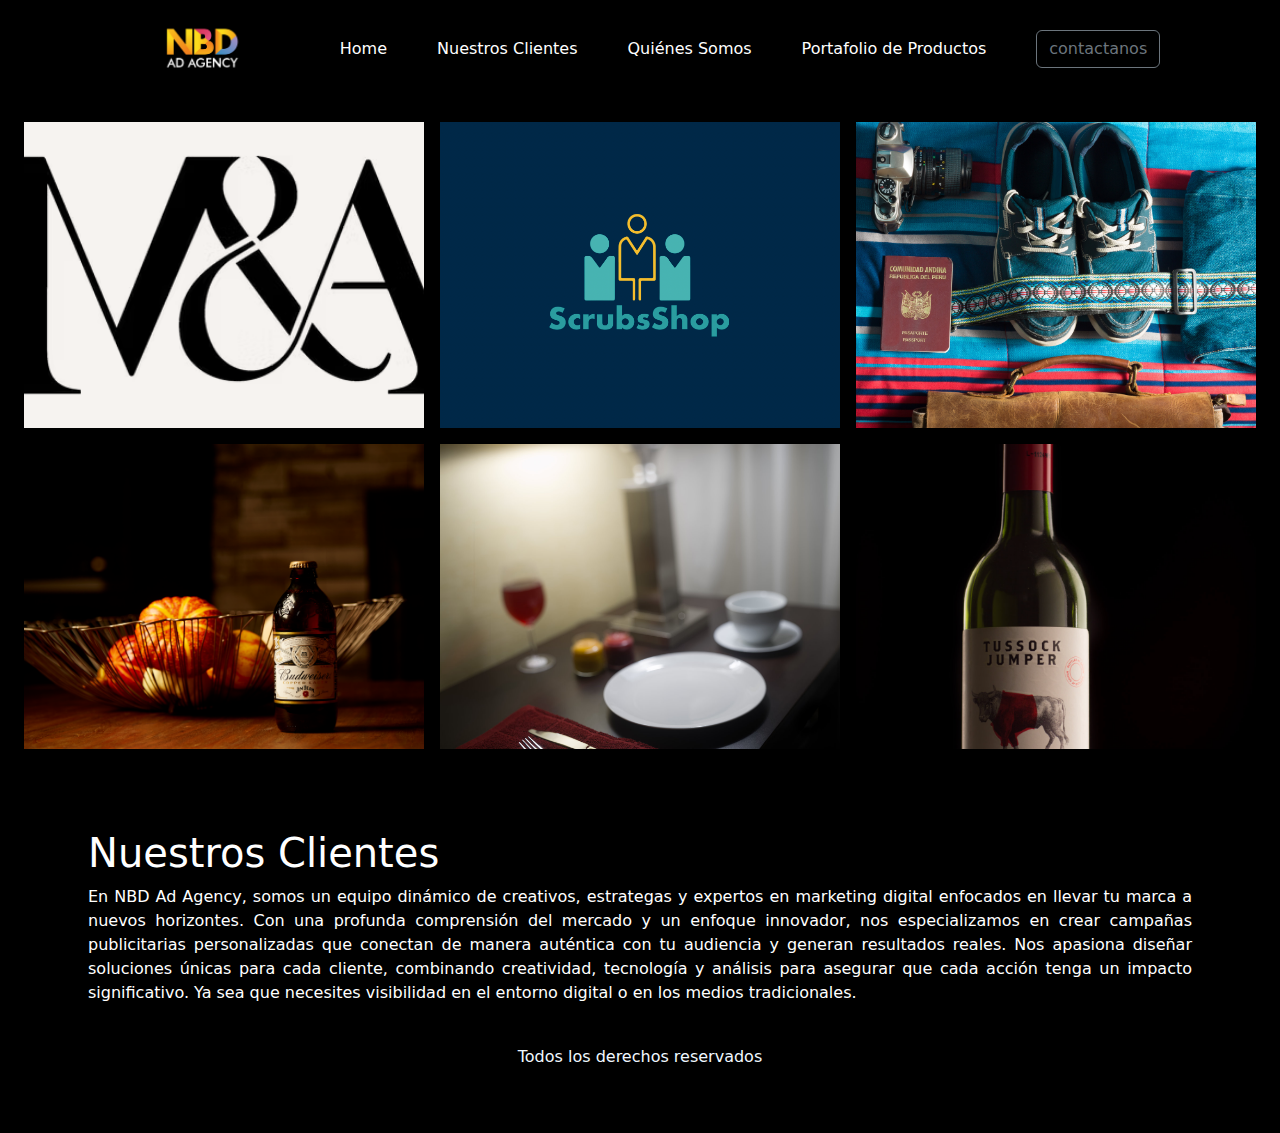
<file: index.html>
<!DOCTYPE html>
<html lang="en">
<head>
    <meta charset="UTF-8">
    <meta name="viewport" content="width=device-width, initial-scale=1.0">
    <title>quienesomos</title>
    <link rel="stylesheet" href="./css/style.css">
    <link href="https://cdn.jsdelivr.net/npm/bootstrap@5.3.3/dist/css/bootstrap.min.css" rel="stylesheet" integrity="sha384-QWTKZyjpPEjISv5WaRU9OFeRpok6YctnYmDr5pNlyT2bRjXh0JMhjY6hW+ALEwIH" crossorigin="anonymous">
    <style>
        body {
          background-color: black;
          color: white;
        }
      </style>
</head>
<body>
    <header class="header">
        <nav>
            <ul>
                <li><img class="logo" src="./assets/Piezasgraficas/marcapropia/logo.corregido.png" width="50%" height="50%" alt="Logotipo de la marca propia NBD" ></li>
                <li><a href="./index.html">Home</a></li>
                <li><a href="./paginas/nuestrosclientes.html">Nuestros Clientes</a></li>
                <li><a href="./paginas/quienesomos.html">Quiénes Somos</a></li>
                <li><a href="./paginas/portafoliodeproductos.html">Portafolio de Productos</a></li>
                <li>
                    <a href="./paginas/contactanos.html">
                        <button type="button" class="btn btn-outline-secondary" >contactanos</button>
                    </a>
                </li>
            </ul>
        </nav>
    </header>
    <main class="homemain">
            <div class="img1">
                <img src="./assets/Piezasgraficas/Clientes/mya.png" alt="">
            </div>
            <div class="img2">
                <img src="./assets/Piezasgraficas/Clientes/scrubshop.png" alt="">
            </div>
            <div class="img3">
                <img src="./assets/imagenes/portafoliodephoto/photo3.jpg" alt="">
            </div>
            <div class="img4">
                <img src="./assets/imagenes/portafoliodephoto/photo2.png" alt="">
            </div>
            <div class="img5">
                <img src="./assets/imagenes/portafoliodephoto/photo1.jpg" >
            </div>
            <div>
                <div class="img6">
                    <img src="assets/imagenes/portafoliodephoto/Captura de pantalla 2025-01-21 a la(s) 02.22.52.png" >
                </div>
            </div>
    </main>
    <main class="quienessomosINDEX">
        <div class="INDEXdivquienessomos">
            <h1> Nuestros Clientes</h1>
            <P class="pquienesomos">En NBD Ad Agency, somos un equipo dinámico de creativos, estrategas y expertos en marketing digital enfocados en llevar tu marca a nuevos horizontes. Con una profunda comprensión del mercado y un enfoque innovador, nos especializamos en crear campañas publicitarias personalizadas que conectan de manera auténtica con tu audiencia y generan resultados reales. Nos apasiona diseñar soluciones únicas para cada cliente, combinando creatividad, tecnología y análisis para asegurar que cada acción tenga un impacto significativo. Ya sea que necesites visibilidad en el entorno digital o en los medios tradicionales.</P>
        </div>
    <footer>
        <p class="pfot">Todos los derechos reservados</p>
    </footer>
</body>
</html>
</file>
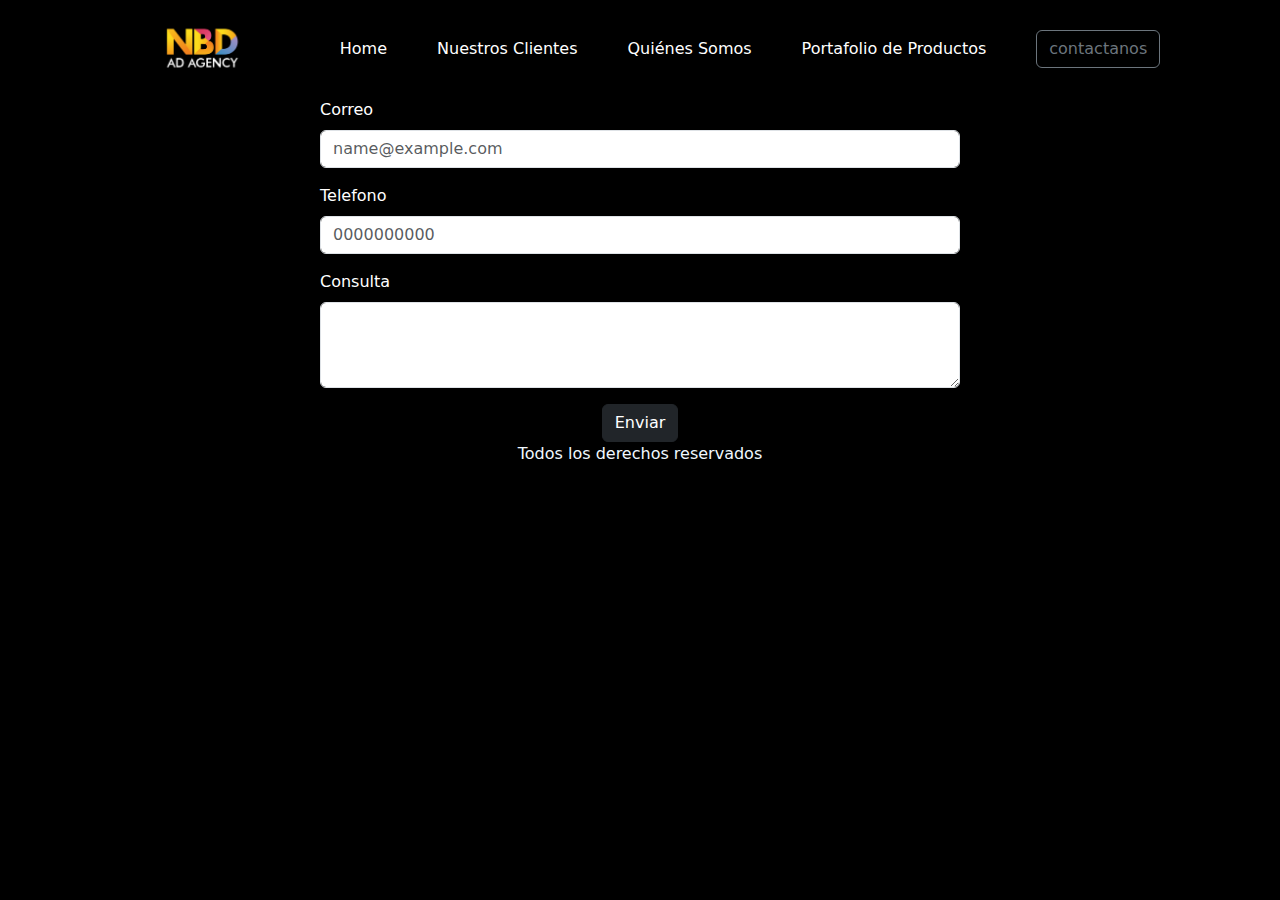
<file: paginas/contactanos.html>
<!DOCTYPE html>
<html lang="en">
<head>
    <meta charset="UTF-8">
    <meta name="viewport" content="width=device-width, initial-scale=1.0">
    <title>Homepage</title>
    <link rel="stylesheet" href="../css/style.css">
    <link href="https://cdn.jsdelivr.net/npm/bootstrap@5.3.3/dist/css/bootstrap.min.css" rel="stylesheet" integrity="sha384-QWTKZyjpPEjISv5WaRU9OFeRpok6YctnYmDr5pNlyT2bRjXh0JMhjY6hW+ALEwIH" crossorigin="anonymous">
    <style>
        body {
          background-color: black;
          color: white;
        }
      </style>
</head>
<body>
    <header class="header">
        <nav>
            <ul>
                <li><img class="logo" src="../assets/Piezasgraficas/marcapropia/logo.corregido.png" width="50%" height="50%" alt="Logotipo de la marca propia NBD" ></li>
                <li><a href="../index.html">Home</a></li>
                <li><a href="nuestrosclientes.html">Nuestros Clientes</a></li>
                <li><a href="quienesomos.html">Quiénes Somos</a></li>
                <li><a href="portafoliodeproductos.html">Portafolio de Productos</a></li>
                <li>
                    <a href="contactanos.html">
                        <button type="button" class="btn btn-outline-secondary" >contactanos</button>
                    </a>
                </li>
            </ul>
        </nav>
    </header>
  <main class="d-flex justify-content-center align-items-center vh-20">
    <div class="w-50">
        <div class="mb-3">
            <label for="exampleFormControlInput1" class="form-label">Correo</label>
            <input type="phone" class="form-control" id="exampleFormControlInput1" placeholder="name@example.com">
        </div>
        <div class="mb-3">
            <label for="exampleFormControlInput1" class="form-label">Telefono</label>
            <input type="phone" class="form-control" id="exampleFormControlInput1" placeholder="0000000000">
        </div>
        <div class="mb-3">
            <label for="exampleFormControlTextarea1" class="form-label">Consulta</label>
            <textarea class="form-control" id="exampleFormControlTextarea1" rows="3"></textarea>
        </div>
        <div class="text-center">
            <button type="button" class="btn btn-dark">Enviar</button>
        </div>
    </div>
</main>
    <footer>
        <p class="pfot">Todos los derechos reservados</p>
    </footer>
</body>
</html>
</file>
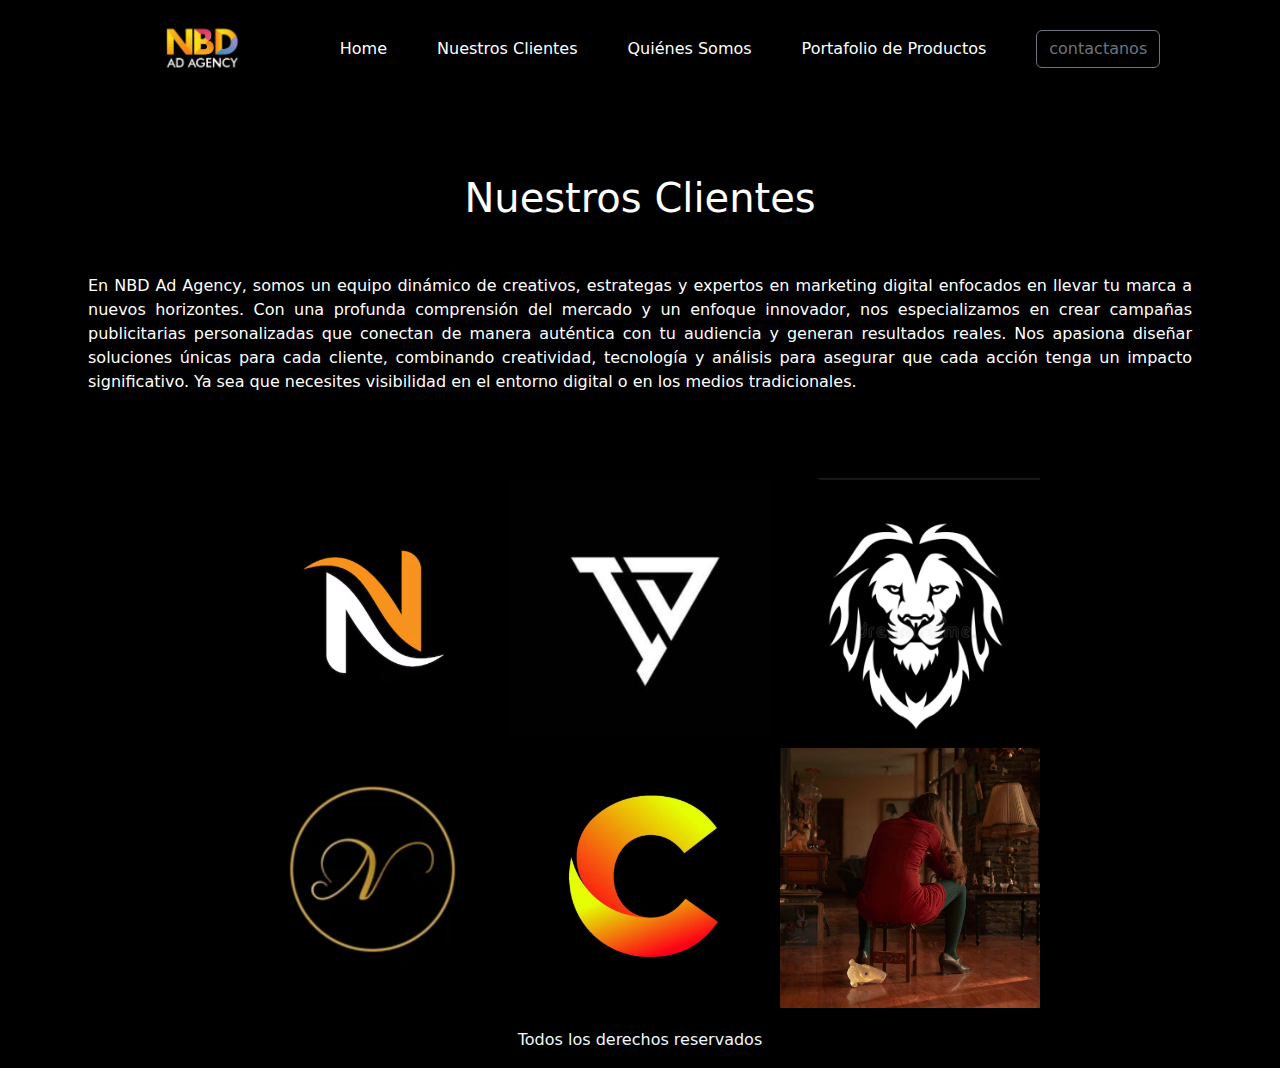
<file: paginas/nuestrosclientes.html>
<!DOCTYPE html>
<html lang="en">
<head>
    <meta charset="UTF-8">
    <meta name="viewport" content="width=device-width, initial-scale=1.0">
    <title>Homepage</title>
    <link rel="stylesheet" href="../css/style.css">
    <link href="https://cdn.jsdelivr.net/npm/bootstrap@5.3.3/dist/css/bootstrap.min.css" rel="stylesheet" integrity="sha384-QWTKZyjpPEjISv5WaRU9OFeRpok6YctnYmDr5pNlyT2bRjXh0JMhjY6hW+ALEwIH" crossorigin="anonymous">
    <style>
        body {
          background-color: black;
          color: white;
        }
      </style>
</head>
<body>
    <header class="header">
        <nav>
            <ul>
                <li><img class="logo" src="../assets/Piezasgraficas/marcapropia/logo.corregido.png" width="50%" height="50%" alt="Logotipo de la marca propia NBD" ></li>
                <li><a href="../index.html">Home</a></li>
                <li><a href="nuestrosclientes.html">Nuestros Clientes</a></li>
                <li><a href="quienesomos.html">Quiénes Somos</a></li>
                <li><a href="portafoliodeproductos.html">Portafolio de Productos</a></li>
                <li>
                    <a href="contactanos.html">
                        <button type="button" class="btn btn-outline-secondary" >contactanos</button>
                    </a>
                </li>
            </ul>
        </nav>
    </header>
    <main class="nuestrosclientes">
        
        <div class="nuestrosclientesDIV">
            <h1> Nuestros Clientes</h1>
            <P class="pquienesomos">En NBD Ad Agency, somos un equipo dinámico de creativos, estrategas y expertos en marketing digital enfocados en llevar tu marca a nuevos horizontes. Con una profunda comprensión del mercado y un enfoque innovador, nos especializamos en crear campañas publicitarias personalizadas que conectan de manera auténtica con tu audiencia y generan resultados reales. Nos apasiona diseñar soluciones únicas para cada cliente, combinando creatividad, tecnología y análisis para asegurar que cada acción tenga un impacto significativo. Ya sea que necesites visibilidad en el entorno digital o en los medios tradicionales.</P>
        </div>
    
  
        <div class="container">
                <div class="grid">
                  <div class="square">
                    <img src="../assets/imagenes/portafoliodephoto/Captura de pantalla 2025-01-21 a la(s) 18.01.33.png" alt="Imagen 1">
                  </div>
                  <div class="square">
                    <img src="../assets/imagenes/portafoliodephoto/Captura de pantalla 2025-01-21 a la(s) 18.01.44.png" alt="Imagen 2">
                  </div>
                  <div class="square">
                    <img src="../assets/imagenes/portafoliodephoto/Captura de pantalla 2025-01-21 a la(s) 18.01.52.png" alt="Imagen 3">
                  </div>
                  <div class="square">
                    <img src="../assets/imagenes/portafoliodephoto/Captura de pantalla 2025-01-21 a la(s) 18.02.09.png" alt="Imagen 4">
                  </div>
                  <div class="square">
                    <img src="../assets/imagenes/portafoliodephoto/Captura de pantalla 2025-01-21 a la(s) 18.02.21.png" alt="Imagen 5">
                  </div>
                  <div class="square">
                    <img src="../assets/imagenes/portafoliodephoto/Lindahamilton.jpg" alt="Imagen 6">
                  </div>
                </div>
        </div>

    </main>
    <footer>
        <p class="pfot">Todos los derechos reservados</p>
    </footer>
    </body>
</file>
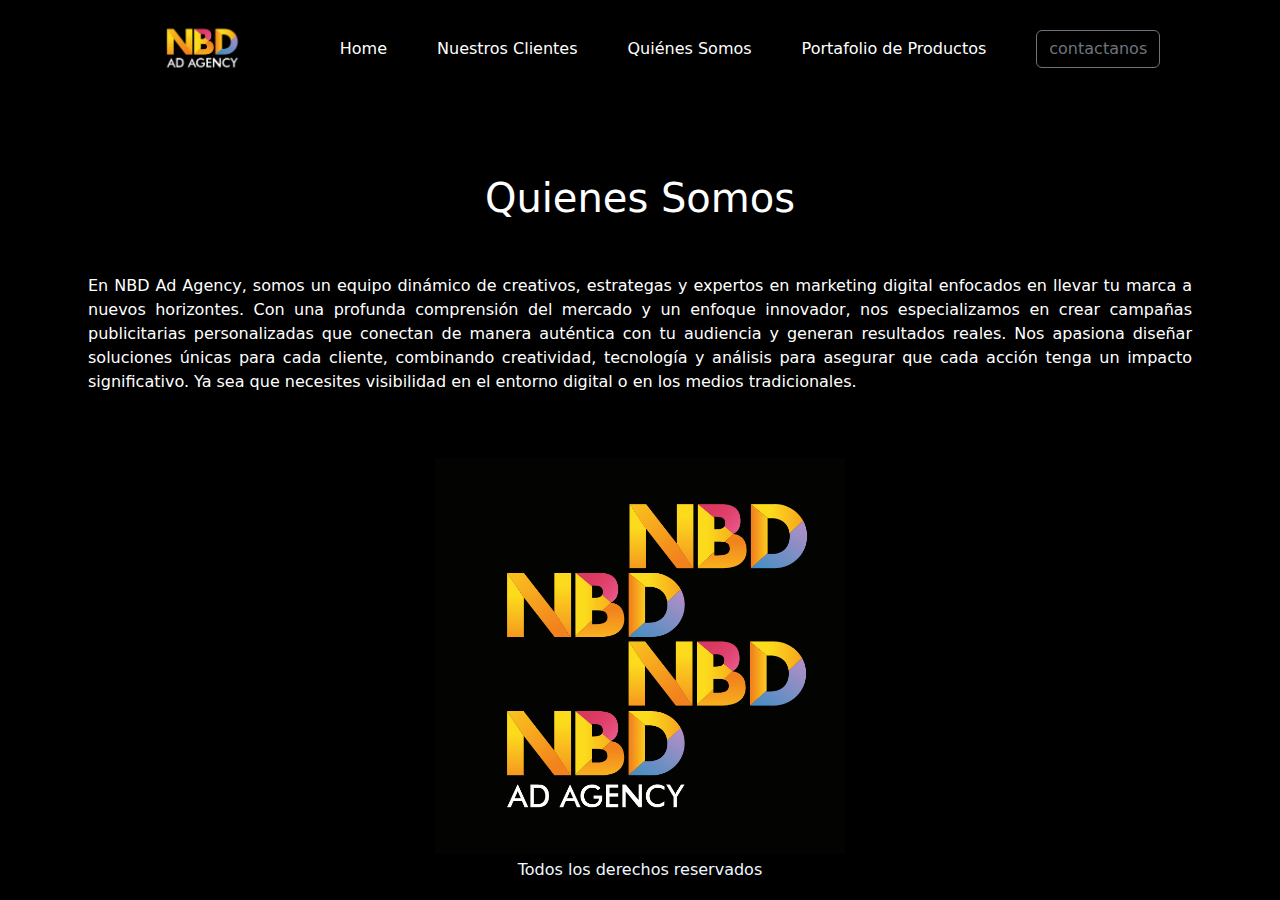
<file: paginas/quienesomos.html>
<!DOCTYPE html>
<html lang="en">
<head>
    <meta charset="UTF-8">
    <meta name="viewport" content="width=device-width, initial-scale=1.0">
    <title>Homepage</title>
    <link rel="stylesheet" href="../css/style.css">
    <link href="https://cdn.jsdelivr.net/npm/bootstrap@5.3.3/dist/css/bootstrap.min.css" rel="stylesheet" integrity="sha384-QWTKZyjpPEjISv5WaRU9OFeRpok6YctnYmDr5pNlyT2bRjXh0JMhjY6hW+ALEwIH" crossorigin="anonymous">
    <style>
        body {
          background-color: black;
          color: white;
        }
      </style>
</head>
<body>
    <header class="header">
        <nav>
            <ul>
                <li><img class="logo" src="../assets/Piezasgraficas/marcapropia/logo.corregido.png" width="50%" height="50%" alt="Logotipo de la marca propia NBD" ></li>
                <li><a href="../index.html">Home</a></li>
                <li><a href="nuestrosclientes.html">Nuestros Clientes</a></li>
                <li><a href="quienesomos.html">Quiénes Somos</a></li>
                <li><a href="portafoliodeproductos.html">Portafolio de Productos</a></li>
                <li>
                    <a href="contactanos.html">
                        <button type="button" class="btn btn-outline-secondary" >contactanos</button>
                    </a>
                </li>
            </ul>
        </nav>
    </header>
    <main>
        <div class="divquienessomos">
            <h1> Quienes Somos</h1>
            <P class="pquienesomos">En NBD Ad Agency, somos un equipo dinámico de creativos, estrategas y expertos en marketing digital enfocados en llevar tu marca a nuevos horizontes. Con una profunda comprensión del mercado y un enfoque innovador, nos especializamos en crear campañas publicitarias personalizadas que conectan de manera auténtica con tu audiencia y generan resultados reales. Nos apasiona diseñar soluciones únicas para cada cliente, combinando creatividad, tecnología y análisis para asegurar que cada acción tenga un impacto significativo. Ya sea que necesites visibilidad en el entorno digital o en los medios tradicionales.</P>
        </div>
        <div class="imglogoalternativoquienessomos">
            <img src="../assets/Piezasgraficas/marcapropia/Captura de pantalla 2025-01-21 a la(s) 16.28.18.png" alt="">
        </div>
    </main>
    <footer>
        <p class="pfot">Todos los derechos reservados</p>
    </footer>
    </body>
</file>
<file: css/style.css>
* {
    margin: 0;
    padding: 0;
    box-sizing: border-box;
}

body {
    font-family: Arial, sans-serif;
    background-color: #000000;
    color: white;
}

/* HEADER */

header {
    display: flex;
    flex-direction: column;
    margin: 0;
}

header nav ul {
    display: flex;
    list-style: none;
    justify-content: center;
    align-items: center;
    background-color: #000;
    margin: 0;
    padding: 10px 20px;
}

header nav ul li {
    margin: 0 15px;
}

header nav ul a {
    flex-direction: row;
    text-decoration: none;
    color: white;
    font-size: 18px;
    padding: 10px 35px;
    display: inline-block;
    border-radius: 5px;
    transition:  0.3s ease;
    justify-content: center;
}

.imagen-logo-header {
    display: flex;
    justify-content: center;
    align-items: center;
    width: 100%;
}

.imagen-logo-header img {
    width: 100%;
    max-width: 800px;
    height: auto;
    object-fit: contain;
}

/* INDEX */

.homemain {
    height: 75vh;
    display: grid;
    grid-template-columns: repeat(3, 1fr);
    grid-template-rows: repeat(2, 1fr);
    gap: 1rem;
    padding: 1.5rem;
    align-content: center;
    width: 100%;
}

.homemain div {
    display: flex;
    justify-content: center;
    align-items: center;
    overflow: hidden;
}

.homemain div img {
    width: 100%;
    height: 100%;
    object-fit: cover;
}

.quienessomosINDEX {
    display: grid;
    grid-template-columns: 1fr;
    grid-template-rows: 1fr;
    gap: 1rem;
    padding: 3rem;
    align-content: center;
    justify-items: center;
    align-items: center;
    width: 100%;
    max-width: 1200px;
    margin: 0 auto;
    height: 40vh;
    text-align: justify;
}

/* FOOTER */

.pfot {
    justify-content: center;
    text-align: center;
    color: aliceblue;
}

/* CONTACTANOS */

.FormularioContactanos {
    padding: 20px;
    border-radius: 8px;
    max-width: 500px;
    width: 100%;
}

.FormularioContactanos {
    background-color: #1a1a1a;
    color: #fff;
    padding: 20px;
    border-radius: 8px;
    max-width: 500px;
    width: 100%;
    margin: 20px auto;
    box-shadow: 0 4px 8px rgba(0, 0, 0, 0.2);
}

.FormularioContactanos h1 {
    text-align: center;
    margin-bottom: 20px;
    font-size: 1.8em;
    color: #ffffff;
}

.FormularioContactanos .form-group {
    display: flex;
    flex-direction: column;
    margin-bottom: 15px;
}

.FormularioContactanos label {
    font-weight: bold;
    margin-bottom: 5px;
    color: #fff;
}

.FormularioContactanos input[type="text"],
.FormularioContactanos input[type="email"],
.FormularioContactanos input[type="tel"],
.FormularioContactanos textarea {
    padding: 10px;
    border: 1px solid #ccc;
    border-radius: 4px;
    font-size: 1em;
    width: 100%;
    box-sizing: border-box;
    background-color: #2c2c2c;
    color: #fff;
}

.FormularioContactanos textarea {
    resize: vertical;
    min-height: 100px;
}

.FormularioContactanos input[type="submit"] {
    background-color: #007BFF;
    color: #fff;
    border: none;
    padding: 10px;
    border-radius: 4px;
    font-size: 1em;
    cursor: pointer;
    transition: background-color 0.3s;
}

.FormularioContactanos input[type="submit"]:hover {
    background-color: #0056b3;
}

/* QUIENES SOMOS */

.divquienessomos {
    display: grid;
    grid-template-columns: 1fr;
    grid-template-rows: 1fr;
    gap: 1rem;
    padding: 3rem;
    align-content: center;
    justify-items: center;
    align-items: center;
    width: 100%;
    max-width: 1200px;
    margin: 0 auto;
    height: 40vh;
    text-align: justify;
}

.mainquienessomos h1 {
    justify-content: center;
}

.imglogoalternativoquienessomos {
    display: flex;
    justify-content: center;
    align-items: center;
    height: auto;
    width: auto;
}

.imglogoalternativoquienessomos img {
    max-width: 600px;
    max-height: 400px;
    object-fit: contain;
}

/* PORTAFOLIO */

.container {
    display: flex;
    justify-content: center;
    padding: 20px;
}

.grid {
    display: grid;
    grid-template-columns: repeat(3, 1fr);
    grid-template-rows: repeat(2, 1fr);
    gap: 10px;
    width: 100%;
    max-width: 800px;
}

.square {
    position: relative;
    width: 100%;
    padding-top: 100%;
    overflow: hidden;
}

.square img {
    position: absolute;
    top: 50%;
    left: 50%;
    transform: translate(-50%, -50%);
    width: 100%;
    height: 100%;
    object-fit: cover;
}

@media screen and (max-width: 1400px) and (min-width: 768px) {
    header nav ul {
        flex-direction: row;
        padding: 10px 20px;
    }

    header nav ul li {
        margin: 0 10px;
    }

    header nav ul a {
        padding: 10px 15px;
        font-size: 16px;
    }

    header nav ul li .logo {
        display: flex;
        justify-content: center;
        align-items: center;
        width: 80%;
    }

    header nav ul li .logo {
        width: 100%;
        min-width: 150px;
        max-width: 200px;
    }
}

/* Nuestros Clientes */

.nuestrosclientesDIV {
    display: grid;
    grid-template-columns: 1fr;
    grid-template-rows: 2fr;
    gap: 1rem;
    padding: 3rem;
    align-content: center;
    justify-items: center;
    align-items: center;
    width: 100%;
    max-width: 1200px;
    margin: 0 auto;
    height: 40vh;
    text-align: justify;
}



@media screen and (max-width: 768px) {
    header nav ul {
        flex-direction: column;
        padding: 10px;
    }

    header nav ul li {
        margin: 10px 0;
    }

    header nav ul a {
        padding: 12px 20px;
        font-size: 16px;
    }

    header nav ul li .logo {
        display: flex;
        justify-content: center;
        align-items: center;
        width: 100%;
    }

    header nav ul li .logo {
        width: 200%;
        max-width: 200px;
    }

    header nav {
        justify-content: center;
    }

    .imagen-logo-header img {
        width: 80%;
        max-width: 200px;
    }

    .homemain {
        height: 75vh;
        display: grid;
        grid-template-columns: 1fr;
        grid-template-rows: repeat(5, 1fr);
        gap: 1rem;
        padding: 1.5rem;
        align-content: center;
        width: 100%;
    }

    .homemain div {
        display: flex;
        justify-content: center;
        align-items: center;
        overflow: hidden;
    }

    .homemain div img {
        width: 100%;
        height: 100%;
        object-fit: cover;
    }

    .homemain .img3 {
        display: none;
    }
}
</file>
